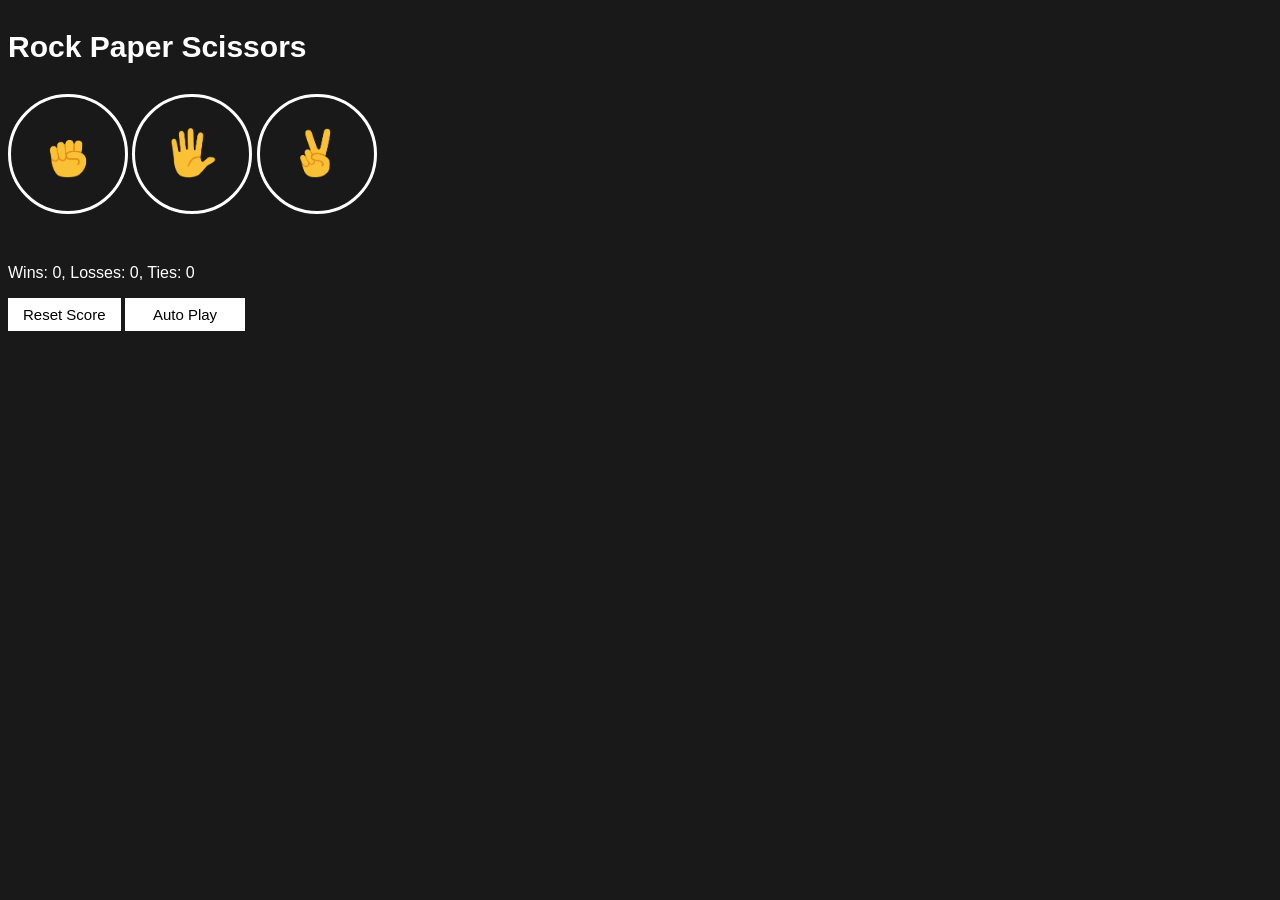
<file: index.html>
<!DOCTYPE html>
<html>
  <head>
    <title>Rock Paper Scissors</title>
    <meta name="viewport" content="width=device-width, initial-scale=1">

    <link rel="stylesheet" href="styles/rock-paper-scissors.css">
  </head>
  <body>
    <p class="title">Rock Paper Scissors</p>

    <button class="move-button js-rock-button">
      <img class="move-icon" src="images/rock-emoji.png">
    </button>

    <button class="move-button js-paper-button">
      <img class="move-icon" src="images/paper-emoji.png">
    </button>

    <button class="move-button js-scissors-button">
      <img class="move-icon" src="images/scissors-emoji.png">
    </button>

    <p class="js-result result"></p>
    <p class="js-moves"></p>
    <p class="js-score"></p>

    <button onclick="
      score.wins = 0;
      score.losses = 0;
      score.ties = 0;
      localStorage.removeItem('score');
      updateScoreElement();
    " class="reset-score-button">Reset Score</button>

    <button class="auto-play-button" onclick="
      autoPlay();
    ">Auto Play</button> 

    <script src="scripts/rock-paper-scissors.js"></script>

  </body>
</html>
</file>
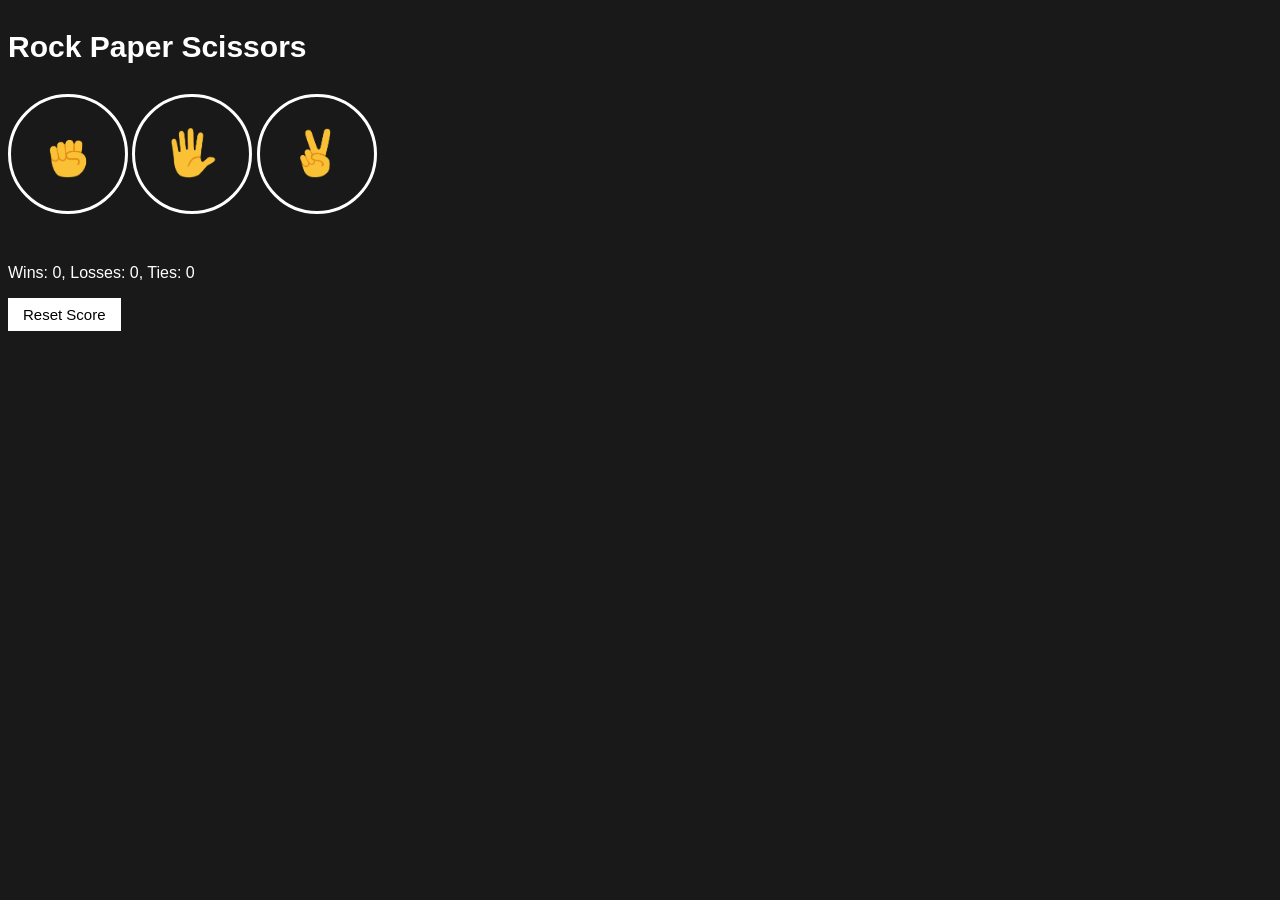
<file: rock-paper-scissors.html>
<!DOCTYPE html>
<html>
  <head>
    <title>Rock Paper Scissors</title>

    <link rel="stylesheet" href="styles/rock-paper-scissors.css">
  </head>
  <body>
    <p class="title">Rock Paper Scissors</p>

    <button class="move-button" onclick="playGame('rock');">
      <img class="move-icon" src="images/rock-emoji.png">
    </button>

    <button class="move-button" onclick="playGame('paper');">
      <img class="move-icon" src="images/paper-emoji.png">
    </button>

    <button class="move-button" onclick="playGame('scissors');">
      <img class="move-icon" src="images/scissors-emoji.png">
    </button>

    <p class="js-result result"></p>
    <p class="js-moves"></p>
    <p class="js-score"></p>

    <button onclick="
      score.wins = 0;
      score.losses = 0;
      score.ties = 0;
      localStorage.removeItem('score');
      updateScoreElement();
    " class="reset-score-button">Reset Score</button>

    <script src="scripts/rock-paper-scissors.js"></script>
  </body>
</html>
</file>
<file: styles/rock-paper-scissors.css>
body {
        background-color: rgb(25, 25, 25);
        color: white;
        font-family: Arial;
      }

      .title {
        font-size: 30px;
        font-weight: bold;
      }

      .move-icon {
        height: 50px;
      }

      .move-button {
        background-color: transparent;
        border-width: 3px;
        border-color: white;
        border-style: solid;
        height: 120px;
        width: 120px;
        border-radius: 50%;
        cursor: pointer;
      }

      .result {
        font-size: 25px;
        font-weight: bold;
        margin-top: 50px;
      }

      .score {
        margin-top: 60px;
      }

  .reset-score-button, 
  .auto-play-button {
    background-color: white;
    border: none;
    font-size: 15px;
    padding: 8px 15px;
    cursor: pointer;
  }

  .auto-play-button {
    width: 120px;
}
</file>
